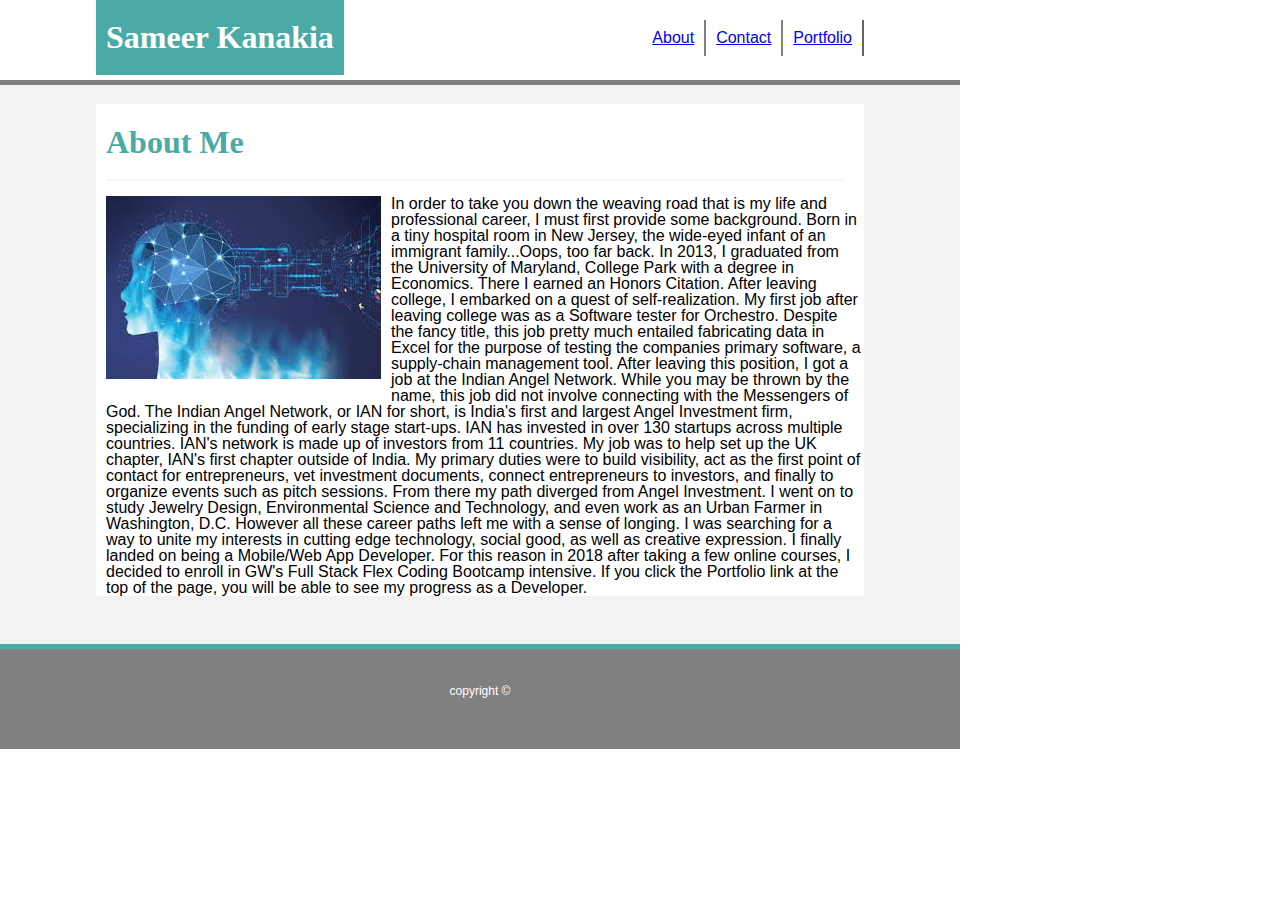
<file: index.html>
<!DOCTYPE html>
<html>
<head>
    <title>Sameer Kanakia Bio</title>
    
    <link rel="stylesheet" type="text/css" href="./assets/css/reset.css">
    <link rel="stylesheet" type="text/css" href="./assets/css/style.css">


</head>

<body>
<div class="header">
    <div class="name">
        <h1>Sameer Kanakia</h1>
    </div>

    <div class = "navibar">
        <div class="portfolio-link">
            <a href="portfolio.html"> Portfolio </a>
        </div>

        <div class="contact-link">
                <a href="contact.html"> Contact </a>  
        </div>

        <div class="about-link">
            <a href="index.html"> About </a>
        </div>
       

    </div>
</div>

    <div class="container">
    <div class="outer-frame">
        <div class="row-logo">
            <div class="logo">
                <h1>About Me</h1>
            </div>
        </div>
        <div class="content">
                <p id="about"><img id="prof-pic" src="./assets/images/image5.jpeg" />
                    In order to take you down the weaving road that is my life and professional career, I must first provide some background. Born in a tiny hospital room in New Jersey, the wide-eyed infant of an immigrant family...Oops, too far back. In 2013, I graduated from the University of Maryland, College Park with a degree in Economics. There I earned an Honors Citation. After leaving college, I embarked on a quest of self-realization. My first job after leaving college was as a Software tester for Orchestro. Despite the fancy title, this job pretty much entailed fabricating data in Excel for the purpose of testing the companies primary software, a supply-chain management tool. After leaving this position, I got a job at the Indian Angel Network. While you may be thrown by the name, this job did not involve connecting with the Messengers of God. The Indian Angel Network, or IAN for short, is India's first and largest Angel Investment firm, specializing in the funding of early stage start-ups. IAN has invested in over 130 startups across multiple countries. IAN's network is made up of investors from 11 countries. My job was to help set up the UK chapter, IAN's first chapter outside of India. My primary duties were to build visibility, act as the first point of contact for entrepreneurs, vet investment documents, connect entrepreneurs to investors, and finally to organize events such as pitch sessions. From there my path diverged from Angel Investment. I went on to study Jewelry Design, Environmental Science and Technology, and even work as an Urban Farmer in Washington, D.C. However all these career paths left me with a sense of longing. I was searching for a way to unite my interests in cutting edge technology, social good, as well as creative expression. I finally landed on being a Mobile/Web App Developer. For this reason in 2018 after taking a few online courses, I decided to enroll in GW's Full Stack Flex Coding Bootcamp intensive. If you click the Portfolio link at the top of the page, you will be able to see my progress as a Developer.
                            
                </p> 
        </div>
    </div>
  
    </div>
    <div class= "footer">
        <p id="copyright"> <br/><br/><br/>copyright &copy; </p>
    </div>  
</body>
</html>
</file>
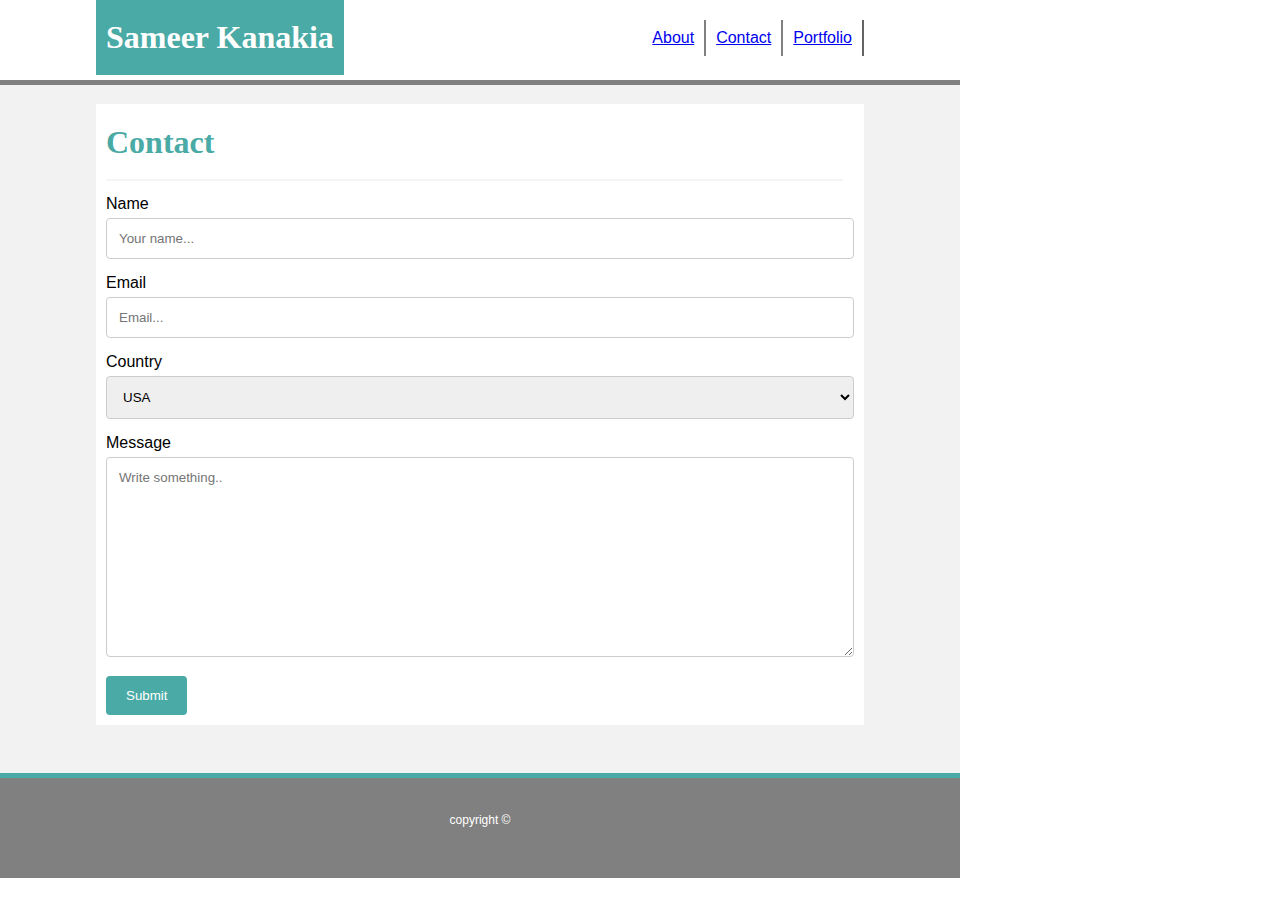
<file: contact.html>
<!DOCTYPE html>
<html>
<head>
    <title>Sameer Kanakia Bio</title>
    
    <link rel="stylesheet" type="text/css" href="./assets/css/reset.css">
    <link rel="stylesheet" type="text/css" href="./assets/css/style.css">


</head>

<body>
<div class="header">
    <div class="name">
        <h1>Sameer Kanakia</h1>
    </div>

    <div class = "navibar">
        <div class="portfolio-link">
            <a href="portfolio.html"> Portfolio </a>
        </div>

        <div class="contact-link">
                <a href="contact.html"> Contact </a>  
        </div>

        <div class="about-link">
            <a href="index.html"> About </a>
        </div>
       

    </div>
</div>

    <div class="container">
    <div class="outer-frame">
        <div class="row-logo">
            <div class="logo">
                <h1>Contact</h1>
            </div>
        </div>
        
        <div class="container2">
        <form action="action_page.php">
            <br/>
            <br/>
            <br/>
            <br/>
            <br/>
                <label for="name">Name</label>
                <input type="text" id="fname" name="fullname" placeholder="Your name...">
            
                <label for="email">Email</label>
                <input type="text" id="email" name="emailaddress" placeholder="Email...">
            
                <label for="country">Country</label>
                <select id="country" name="country">
                  <option value="australia">USA</option>
                  <option value="canada">Canada</option>
                  <option value="usa">UK</option>
                </select>
            
                <label for="Message">Message</label>
                <textarea id="message" name="message" placeholder="Write something.." style="height:200px"></textarea>
            
                <input type="submit" value="Submit">
            
        </form>
        </div>
    </div>
  
    </div>
    <div class= "footer">
        <p id="copyright"> <br/><br/><br/>copyright &copy; </p>
    </div>  
</body>
</html>
</file>
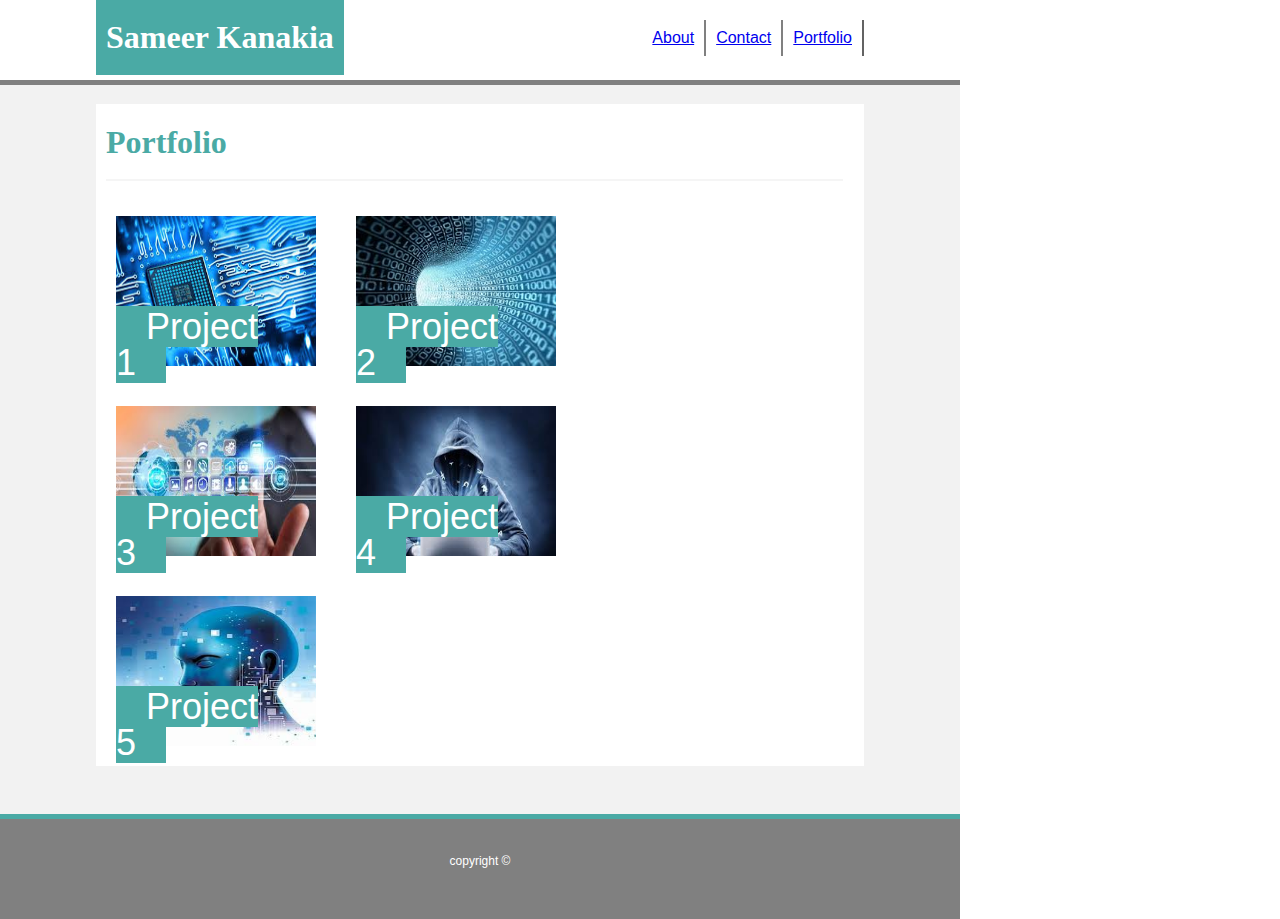
<file: portfolio.html>
<!DOCTYPE html>
<html>
<head>
    <title>Sameer Kanakia Bio</title>
    
    <link rel="stylesheet" type="text/css" href="./assets/css/reset.css">
    <link rel="stylesheet" type="text/css" href="./assets/css/style.css">


</head>

<body>
<div class="header">
    <div class="name">
        <h1>Sameer Kanakia</h1>
    </div>

    <div class = "navibar">
        <div class="portfolio-link">
            <a href="portfolio.html"> Portfolio </a>
        </div>

        <div class="contact-link">
                <a href="contact.html"> Contact </a>  
        </div>

        <div class="about-link">
            <a href="index.html"> About </a>
        </div>
       

    </div>
</div>

    <div class="container">
    <div class="outer-frame">
        <div class="row-logo">
            <div class="logo">
                <h1>Portfolio</h1>
            </div>
        </div>
        <div class="row1">
            <div class="box box-1">
                <img width="200" height="150" src="assets/images/image1.jpeg" />
                <banner class="banner">
                    Project 1
                </banner>
            </div>
            <div class="box box-2">
                <img width="200" height="150" src="assets/images/image2.jpeg" />
                <banner class="banner">
                    Project 2
                </banner>
            </div>
        </div>
        <div class="row2">
            <div class="box box-3">
                <img width="200" height="150" src="assets/images/image3.jpeg" />
                <banner class="banner">
                    Project 3
                </banner>
            </div>
            <div class="box box-4">
                <img width="200" height="150" src="assets/images/image4.jpeg" />
                <banner class="banner">
                    Project 4
                </banner>
            </div>
        </div>
        <div class="row3">
            <div class="box box-5">
                <img width="200" height="150" src="assets/images/image6.jpeg" />
                <banner class="banner">
                    Project 5
                </banner>
            </div>
        </div>
    </div>
  
    </div>
    <div class= "footer">
        <p id="copyright"> <br/><br/><br/>copyright &copy; </p>
    </div>  
</body>
</html>
</file>
<file: assets/css/style.css>
.header {
    width: 960px;
    border-bottom: 5px;
    border-bottom-style: solid;
    border-bottom-color: grey;
    height:80px;
}

.name {
    color: white;
    position: relative;
    left: 10%;
    background-color: #4aaaa5;
    font-family: Georgia, 'Times New Roman', Times, serif;
    padding-left: 10px;
    padding-right: 10px;
    float: left;
}

.container {
    background-color: #f2f2f2;
    border-bottom: 5px;
    border-bottom-style: solid;
    border-bottom-color: #4aaaa5;
    float: left;
    width: 960px;
}

h1 { 
    display: block;
    font-size: 2em;
    margin-top: 0.67em;
    margin-bottom: 0.67em;
    margin-left: 0;
    margin-right: 0;
    font-weight: bold;
}

.portfolio-link {
    font-family: Arial, Helvetica, sans-serif;
    position: relative;
    right: 10%;
    padding: 10px;
    border: 2px;
    float:right;
    border-right-style: inset;
    border-right-color: rgb(99, 99, 99);
    margin-top: 20px;
}

.contact-link {
    font-family: Arial, Helvetica, sans-serif;
    position: relative;
    right: 10%;
    padding: 10px;
    border: 2px;
    border-right-style: inset;
    float:right;
    border-right-color: grey;
    margin-top: 20px;
}

.about-link {
    font-family: Arial, Helvetica, sans-serif;
    position: relative;
    right: 10%;
    padding: 10px;
    border: 2px;
    border-right-style: inset;
    float:right;
    border-right-color: grey;
    margin-top: 20px;
}


.outer-frame {
    background-color: white;
    position: relative;
    margin-left: 10%;
    margin-right: 10%;
    margin-top: 2%;
    margin-bottom: 5%;
    float: left;
}

.row-logo {
    border-bottom-style: solid;
    border-bottom-color: #f2f2f2cc;
}

.logo {
    width: 96%;
    color: #4aaaa5;
    font-family: Georgia, 'Times New Roman', Times, serif;
    float: left;
    margin-left: 10px;
    margin-right: 10px;
    margin-bottom: 15px;
    border-bottom: 2px;
    border-bottom-style: solid;
    border-bottom-color: #f2f2f2cc;
}

.content {
    font-family: Arial, Helvetica, sans-serif;
    margin-left: 10px;
    float:left;
}

#prof-pic {
    margin: 0px 10px 10px 0px;
    float:left
}

#about {
    margin-top: 0;
    margin-right: 2px;
    word-wrap: break-word;
}

.footer {
    clear: both;
    width: 960px;
    height: 100px;
    background-color: grey;
}

#copyright {
    font-family: Arial, Helvetica, sans-serif;
    font-size: 12px;
    text-align: center;
    position: relative;
    bottom: 0px;
    color: white;
}

/* Style inputs with type="text", select elements and textareas */
input[type=text], select, textarea {
    font-family: Arial, Helvetica, sans-serif;
    width: 100%; /* Full width */
    padding: 12px; /* Some padding */  
    border: 1px solid #ccc; /* Gray border */
    border-radius: 4px; /* Rounded borders */
    box-sizing: border-box; /* Make sure that padding and width stays in place */
    margin-top: 6px; /* Add a top margin */
    margin-bottom: 16px; /* Bottom margin */
    resize: vertical; /* Allow the user to vertically resize the textarea (not horizontally) */
}

/* Style the submit button with a specific background color etc */
input[type=submit] {
    font-family: Arial, Helvetica, sans-serif;
    background-color: #4aaaa5;
    color: white;
    padding: 12px 20px;
    border: none;
    border-radius: 4px;
    cursor: pointer;
}

/* When moving the mouse over the submit button, add a darker green color */
input[type=submit]:hover {
    font-family: Arial, Helvetica, sans-serif;
    background-color: #45a049;
}


.container2 {
    font-family: Arial, Helvetica, sans-serif;
    padding: 10px;
}
.fname {
    float:left;
}

.box {
    width:200px;
    height:150px;
    margin: 20px;
    float: left;
    background-color: purple;
}

.row1 {
    width: 100%;
    float: left;
}

.row2 {
    width: 100%;
    float: left;
}

.row2 {
    width: 100%;
    float: left;
}

.banner {
    position:relative;
    bottom: 60px;
    padding: 0px 30px 0px 30px;
    background-color:#4aaaa5;
    text-align: center;
    font-family: Arial, Helvetica, sans-serif;
    font-size: 36px;
    color: white;
    width: 200px;
}
</file>
